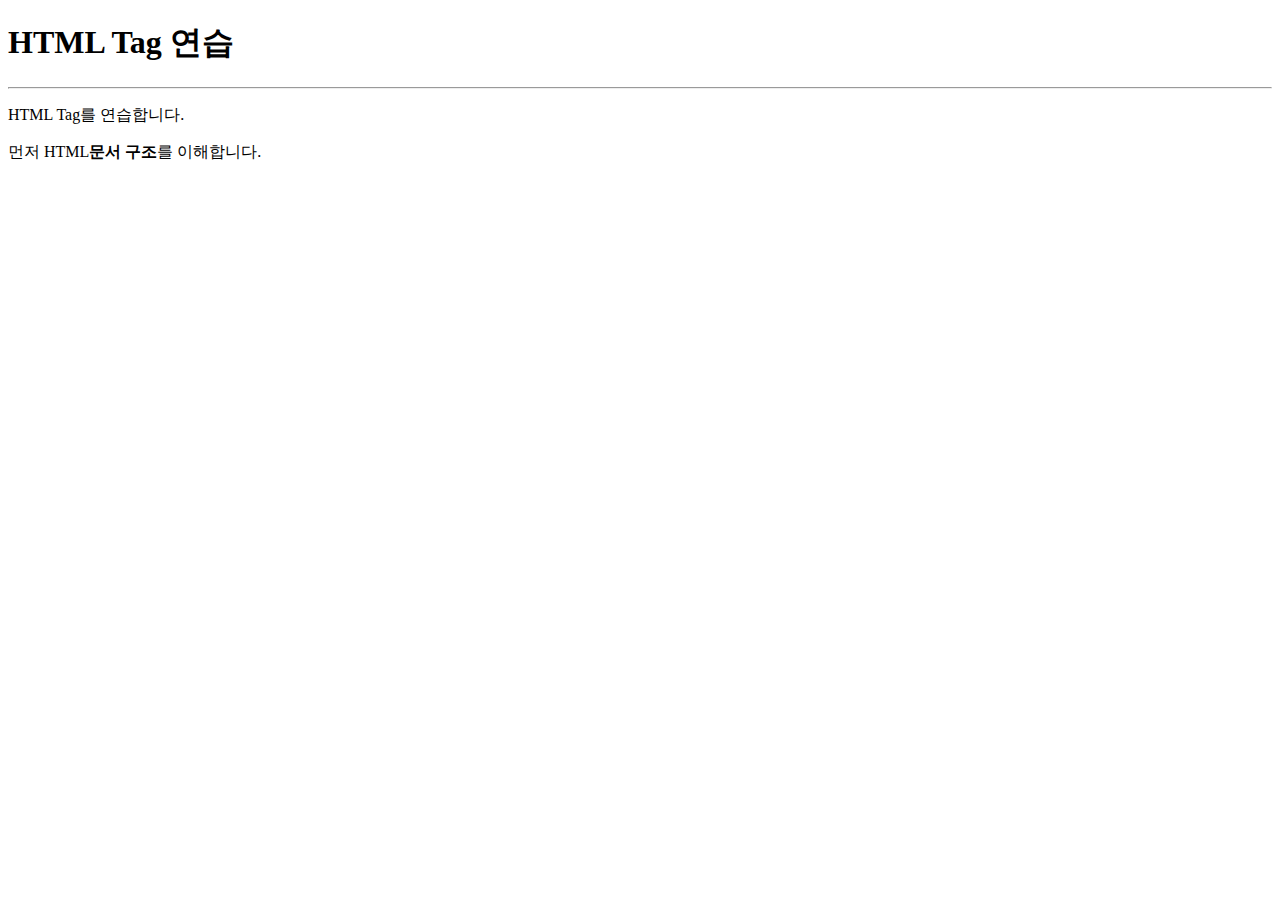
<file: htmlTest.html>
<!-- HTML 문서 시작 -->
<!DOCTYPE html> <!--<HTML 5>-->

<!-- HTML 본문 시작 -->
<html>

<!-- HEAD 영역 -->
    <head>
        <title>HTML Tag Test</title>
        <meta charset="utf-8" />
    </head>

<!-- BODY 영역 -->
    <body>
        <h1>HTML Tag 연습</h1>
        <hr />
        <p>HTML Tag를
            연습합니다.</p>
        <p>먼저 HTML<strong>문서 구조</strong>를 이해합니다.</p>
    </body>
</html>
</file>
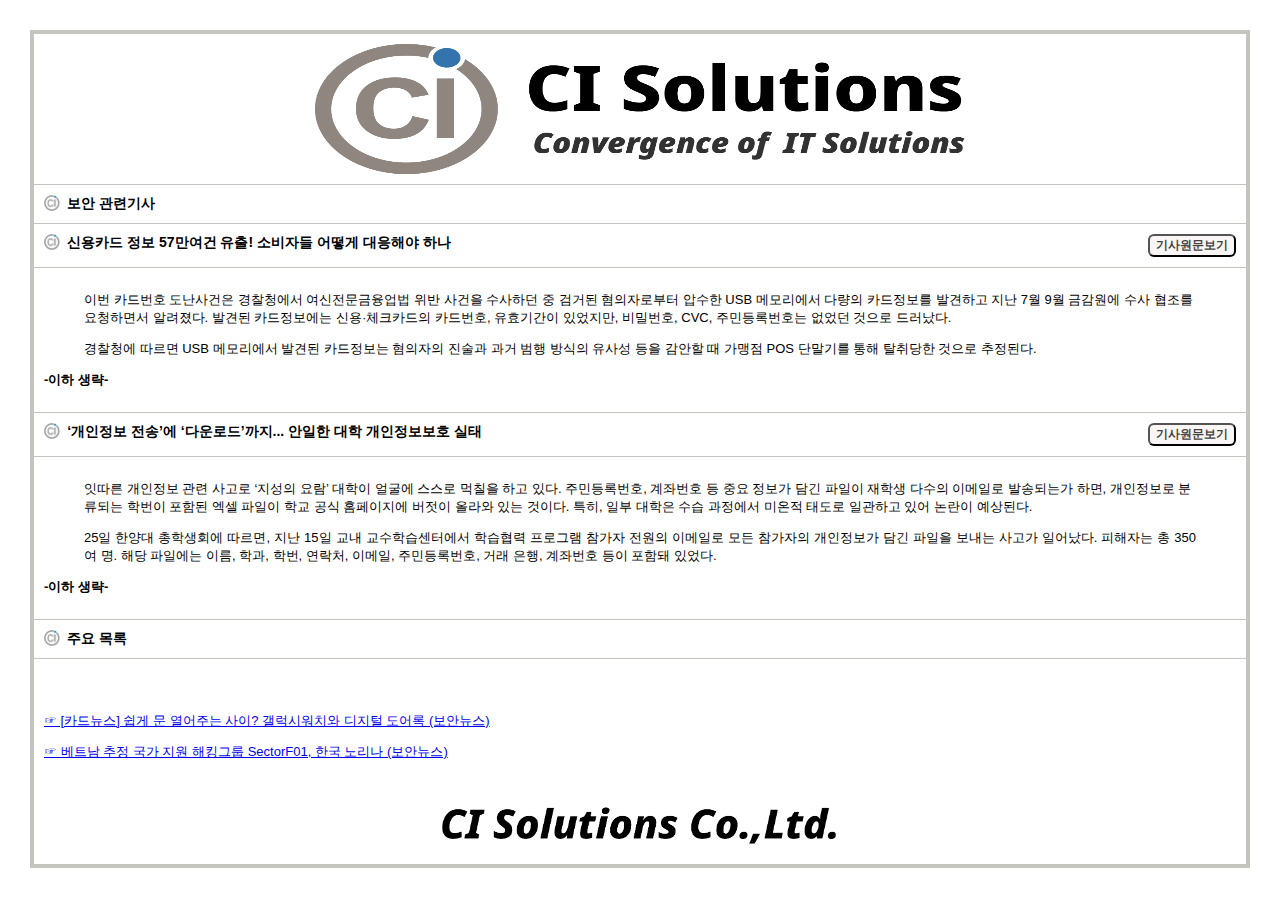
<file: securityissue.html>
<!DOCTYPE html>
<html lang="ko">

<head>
  <meta charset="utf-8">
  <title>오늘의 보안뉴스</title>
  <link rel="stylesheet" type="text/css" href="securityissue.css">
  <link rel="apple-touch-icon" sizes="57x57" href="image/apple-icon-57x57.png">
  <link rel="apple-touch-icon" sizes="60x60" href="image/apple-icon-60x60.png">
  <link rel="apple-touch-icon" sizes="72x72" href="image/apple-icon-72x72.png">
  <link rel="apple-touch-icon" sizes="76x76" href="image/apple-icon-76x76.png">
  <link rel="apple-touch-icon" sizes="114x114" href="image/apple-icon-114x114.png">
  <link rel="apple-touch-icon" sizes="120x120" href="image/apple-icon-120x120.png">
  <link rel="apple-touch-icon" sizes="144x144" href="image/apple-icon-144x144.png">
  <link rel="apple-touch-icon" sizes="152x152" href="image/apple-icon-152x152.png">
  <link rel="apple-touch-icon" sizes="180x180" href="image/apple-icon-180x180.png">
  <link rel="icon" type="image/png" sizes="192x192" href="image/android-icon-192x192.png">
  <link rel="icon" type="image/png" sizes="32x32" href="image/favicon-32x32.png">
  <link rel="icon" type="image/png" sizes="96x96" href="image/favicon-96x96.png">
  <link rel="icon" type="image/png" sizes="16x16" href="image/favicon-16x16.png">
  <link rel="manifest" href="image/manifest.json">
  <meta name="msapplication-TileColor" content="#ffffff">
  <meta name="msapplication-TileImage" content="image/ms-icon-144x144.png">
  <meta name="theme-color" content="#ffffff">
  <style>
    table {
      border-collapse: collapse;
      border-left: 2px;
    }

    img {
      display: block;
      margin: 0px auto;
    }

    button {
      border: 1x solid #333333;
      /* 테두리 정의 */
      /* border: 1px dashed #ff008; /* 테두리 점선 */

      border-radius: 6px;
      background-Color: #f9f5f5;
      /* 백그라운드 정의 */
      font: 12px 맑은 고딕;
      /* 폰트 정의 */
      font-weight: bold;
      /* 폰트 굵기 */
      color: #444444;
      /* 폰트 색깔 */
      width: 40;
      height: 20;
      /* 버튼 크기 */
    }
    strong{
      font-size: 14px
    }
  </style>
</head>

<body>
  <table border="5" cellpadding="10" cellspacing="9" align="center" style="border-width:4px; border-color:rgb(194, 198, 191); border-style:solid;">

    <tr>
      <td><img src="image/씨아이솔루션_영문로고.png" width="650" height="130" align="center" /></td>
    </tr>
    <tr>
      <td><img src="image/ci.png" align="left" width="16">&nbsp;&nbsp;<strong>보안 관련기사</strong></td>
    </tr>
    <tr>
      <td>
        <img src="image/ci.png" align="left" width="16">&nbsp;&nbsp;<strong>신용카드 정보 57만여건 유출! 소비자들 어떻게 대응해야 하나</strong>
        <span style="float:right;">
          <button type="button" onclick="location.href=('https://www.boannews.com/media/view.asp?idx=81824&mkind=1')">기사원문보기</button>
        </span>
      </td>
    </tr>
    <tr>
      <td>
        <p align="justify"><blockquote>이번 카드번호 도난사건은 경찰청에서 여신전문금융업법 위반 사건을 수사하던 중 검거된 혐의자로부터 압수한 USB 메모리에서 다량의 카드정보를 발견하고 지난 7월 9월 금감원에 수사 협조를 요청하면서 알려졌다. 발견된 카드정보에는 신용·체크카드의 카드번호, 유효기간이 있었지만, 비밀번호, CVC, 주민등록번호는 없었던 것으로 드러났다.</p>



        <p align="justify">경찰청에 따르면 USB 메모리에서 발견된 카드정보는 혐의자의 진술과 과거 범행 방식의 유사성 등을 감안할 때 가맹점 POS 단말기를 통해 탈취당한 것으로 추정된다.</blockquote></p>



        <p><b>-이하 생략-</b></p>
      </td>
    </tr>
    <tr>
      <td><img src="image/ci.png" align="left" width="16">&nbsp;&nbsp;<strong>‘개인정보 전송’에 ‘다운로드’까지... 안일한 대학 개인정보보호 실태</strong>
        <span style="float:right;">
          <button type="button" onclick="location.href=('https://www.boannews.com/media/view.asp?idx=81772&page=1&kind=2&search=title&find=')">기사원문보기</button>
        </span>
      </td>
    </tr>
    <tr>
      <td>
        <p align="justify"><blockquote>잇따른 개인정보 관련 사고로 ‘지성의 요람’ 대학이 얼굴에 스스로 먹칠을 하고 있다. 주민등록번호, 계좌번호 등 중요 정보가 담긴 파일이 재학생 다수의 이메일로 발송되는가 하면, 개인정보로 분류되는 학번이 포함된 엑셀 파일이 학교 공식 홈페이지에 버젓이 올라와 있는 것이다. 특히, 일부 대학은 수습 과정에서 미온적 태도로 일관하고 있어 논란이 예상된다.</p>



        <p align="justify">25일 한양대 총학생회에 따르면, 지난 15일 교내 교수학습센터에서 학습협력 프로그램 참가자 전원의 이메일로 모든 참가자의 개인정보가 담긴 파일을 보내는 사고가 일어났다. 피해자는 총 350여 명. 해당 파일에는 이름, 학과, 학번, 연락처, 이메일, 주민등록번호, 거래 은행, 계좌번호 등이 포함돼 있었다.</blockquote></p>



        <p><b>-이하 생략-</b></p>
      </td>
    </tr>
    <tr>
      <td><img src="image/ci.png" align="left" width="16">&nbsp;&nbsp;<strong>주요 목록</strong></td>
    </tr>
    <tr>
      <td>
        <br><br>
        <p><a href="https://www.boannews.com/media/view.asp?idx=81812" target="_blank">☞ [카드뉴스] 쉽게 문 열어주는 사이? 갤럭시워치와 디지털 도어록 (보안뉴스)</a></p>

        <p><a href="https://www.boannews.com/media/view.asp?idx=81770" target="_blank">☞ 베트남 추정 국가 지원 해킹그룹 SectorF01, 한국 노리나 (보안뉴스)</a></p>
        <br><br>
        <img src="image/씨아이솔루션_영문Ltd.png" width="400" height="50" align="bottom" />
      </td>
    </tr>

  </table>
</body>

</html>
</file>
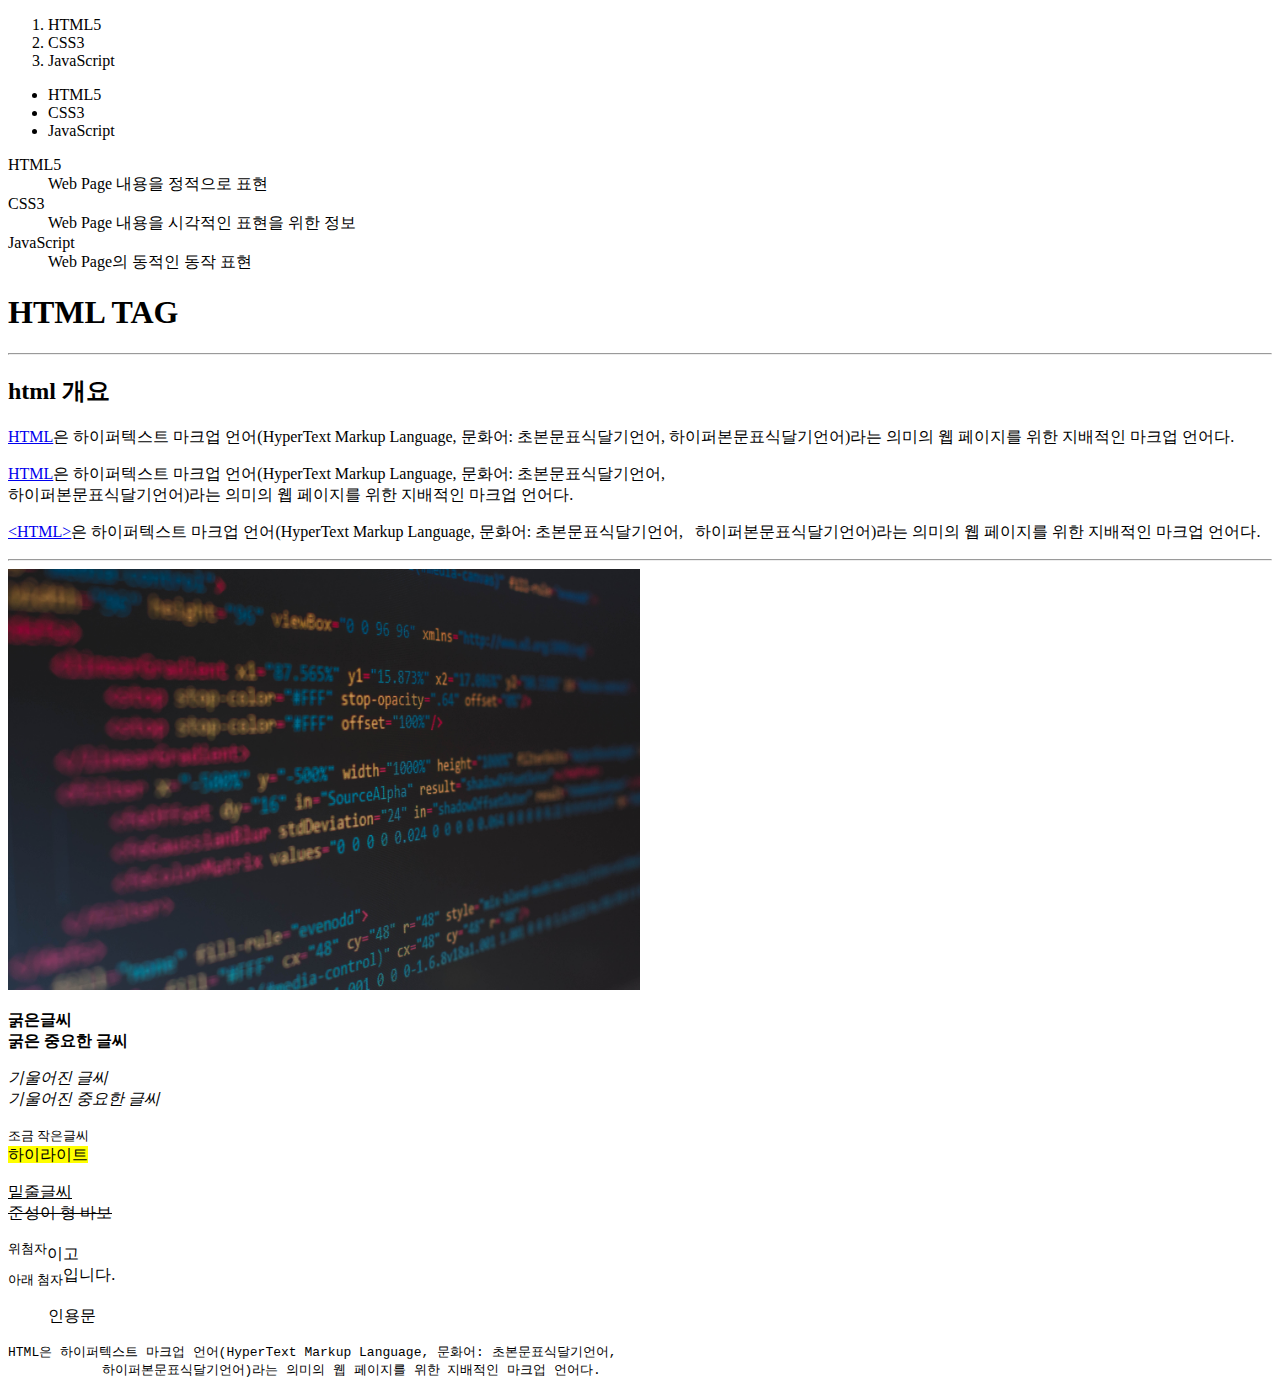
<file: Tag.html>
<!DOCTYPE html>
<html>
    <head>
        <meta charset="utf-8"/>
        <title>HTML Tag 연습</title>
        <base href="https://jsj929032.github.io/Web/" target="_blank"/>

    </head>
    <body>
        <ol>
            <li>HTML5</li>
            <li>CSS3</li>
            <li>JavaScript</li>

        </ol>
        <ul>
            <li>HTML5</li>
            <li>CSS3</li>
            <li>JavaScript</li>
        </ul>
        <dl>
            <dt>HTML5</dt>
            <dd>Web Page 내용을 정적으로 표현</dd>
            <dt>CSS3</dt>
            <dd>Web Page 내용을 시각적인 표현을 위한 정보</dd>
            <dt>JavaScript</dt>
            <dd>Web Page의 동적인 동작 표현</dd>
        </dl>
        <h1>HTML TAG</h1>
        <hr />
        <h2>html 개요</h2>
        <p><a href="./index.html" target="_blank" title="hello world">HTML</a>은 하이퍼텍스트 마크업 언어(HyperText Markup Language, 문화어: 초본문표식달기언어,
            하이퍼본문표식달기언어)라는 의미의 웹 페이지를 위한 지배적인 마크업 언어다.</p>

        <p><a href="htmlTest.html" target="_blank" title="html structure">HTML</a>은 하이퍼텍스트 마크업 언어(HyperText Markup Language, 문화어: 초본문표식달기언어,<br />
            하이퍼본문표식달기언어)라는 의미의 웹 페이지를 위한 지배적인 마크업 언어다.</p>

        <p><a href="#down" target="_blank" title="pre tag">&lt;HTML&gt;</a>은 하이퍼텍스트 마크업 언어(HyperText Markup Language, 문화어: 초본문표식달기언어,&nbsp;&nbsp;
            하이퍼본문표식달기언어)라는 의미의 웹 페이지를 위한 지배적인 마크업 언어다.</p>
        <hr />
        <img src="html5.jpg" width="50%" alt="https://placeholder.com/350x150"  />

        <p><b>굵은글씨</b><br /><strong>굵은 중요한 글씨</strong></p>
        <p><i>기울어진 글씨</i><br /><em>기울어진 중요한 글씨</em></p>
        <p><small>조금 작은글씨</small><br /><mark>하이라이트</mark></p>
        <p><ins>밑줄글씨</ins><br /><del>준성이 형 바보</del></p>
        <p><sup>위첨자</sup>이고<br /><sub>아래 첨자</sub>입니다.</p>
        <blockquote>인용문
        </blockquote>
        <pre id="down">HTML은 하이퍼텍스트 마크업 언어(HyperText Markup Language, 문화어: 초본문표식달기언어,
            하이퍼본문표식달기언어)라는 의미의 웹 페이지를 위한 지배적인 마크업 언어다.</pre>

</body>
</html>
</file>
<file: securityissue.css>
body {
  margin: 30px;
  font: 13px "맑은 고딕", Cambria, Georgia, sans-serif;
}
</file>
